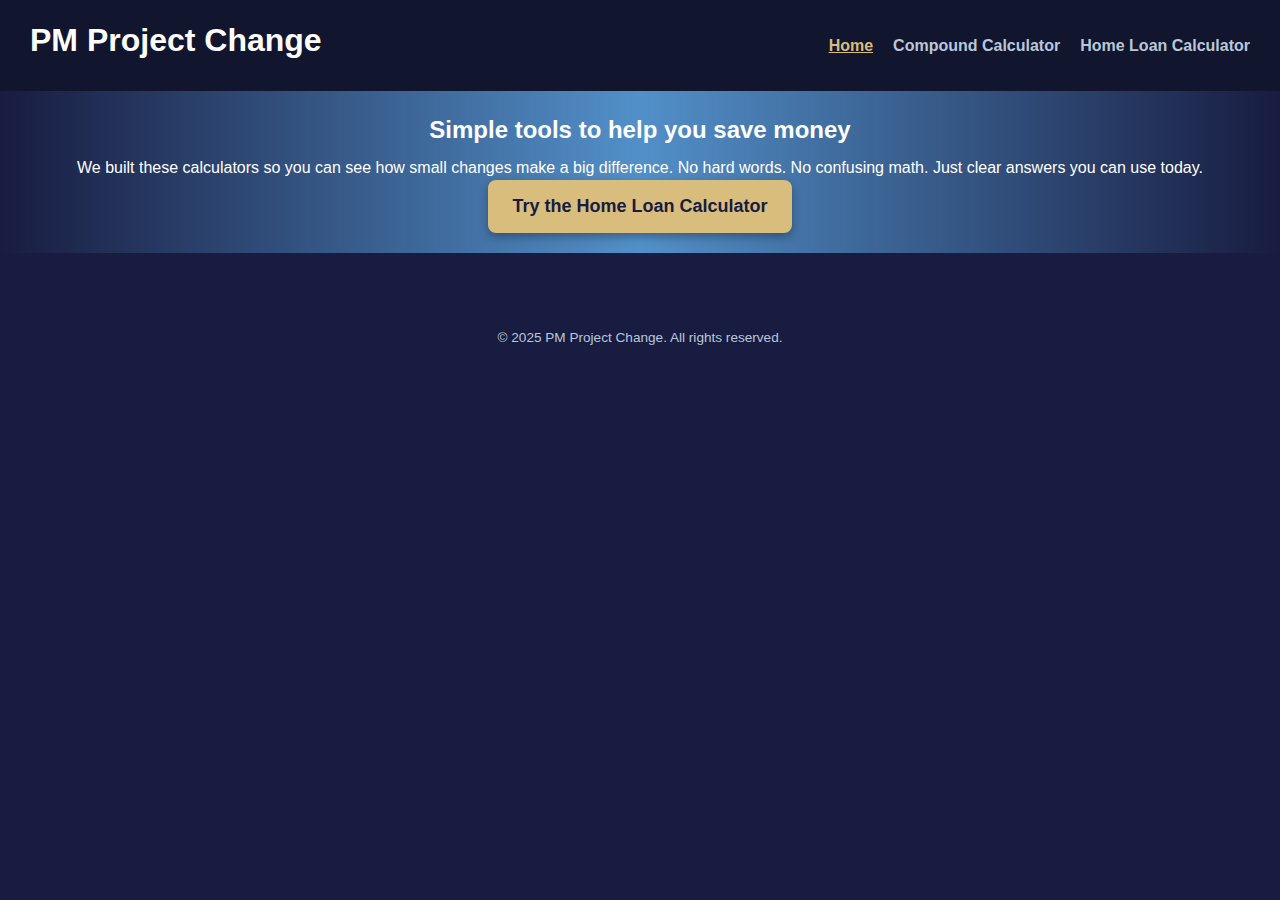
<file: index.html>
<!DOCTYPE html>
<html lang="en">
<head>
  <meta charset="UTF-8" />
  <meta name="viewport" content="width=device-width, initial-scale=1.0" />
  <title>PM Project Change | Finance Calculators</title>
  <link rel="stylesheet" href="styles.css" />
</head>
<body>
  <div id="site-header"></div>

  <!-- Hero Section -->
  <section class="hero">
    <h2>Simple tools to help you save money</h2>
    <p>We built these calculators so you can see how small changes make a big difference. 
       No hard words. No confusing math. Just clear answers you can use today.</p>
    <a href="repayments.html" class="cta-button">Try the Home Loan Calculator</a>
  </section>

  <!-- Footer -->
 <div id="site-footer"></div>
  <script src="Scripts/header.js"></script>
  <script src="Scripts/footer.js"></script>
</body>
</html>
</file>
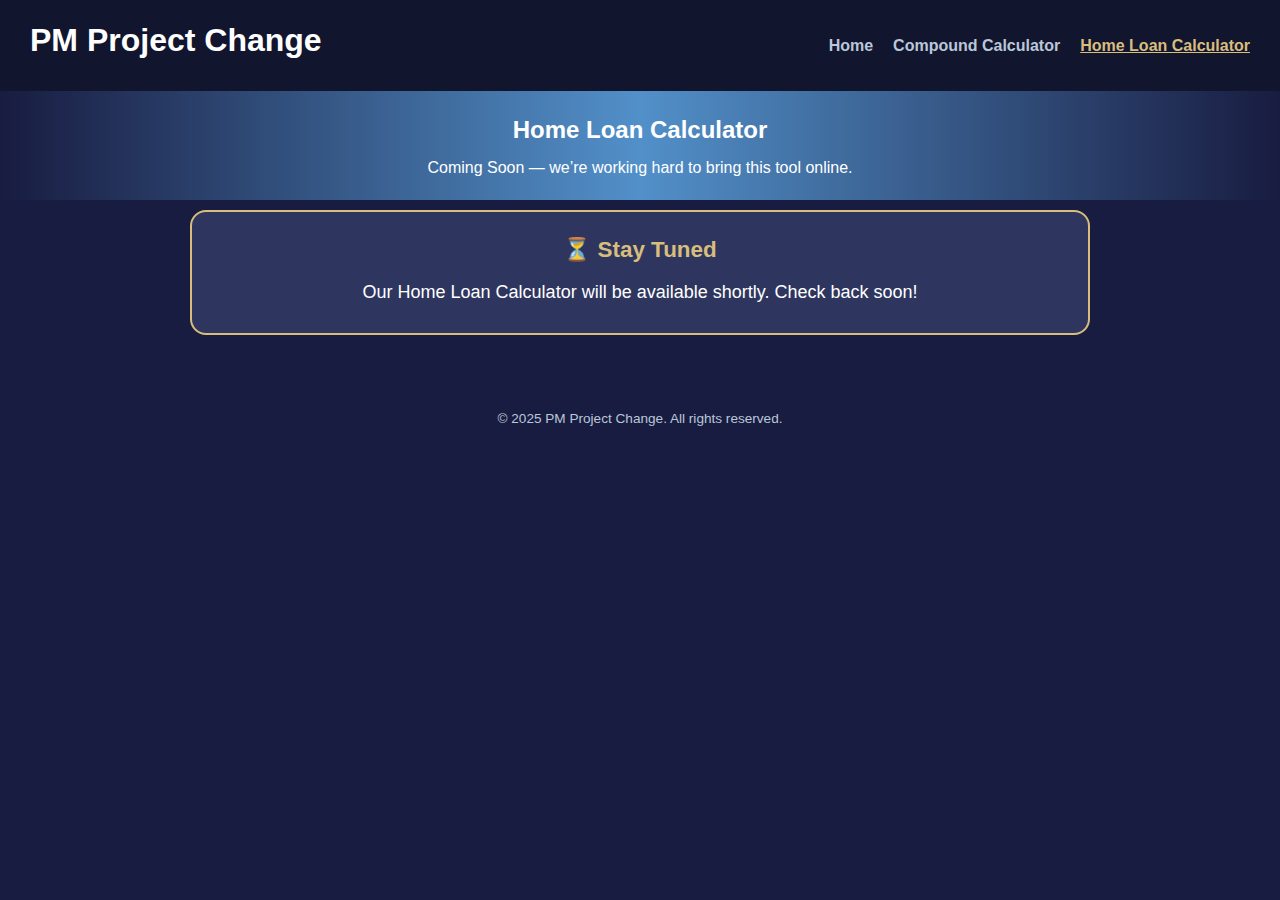
<file: homeloan.html>
<!DOCTYPE html>
<html lang="en">
<head>
  <meta charset="UTF-8">
  <meta name="viewport" content="width=device-width, initial-scale=1.0">
  <title>Home Loan Calculator - Coming Soon</title>
  <link rel="stylesheet" href="styles.css">
  <script src="Scripts/shared.js"></script>
</head>
<body>
  <!-- Header -->
  <div id="site-header"></div>

  <!-- Hero -->
  <section class="hero">
    <h2>Home Loan Calculator</h2>
    <p>Coming Soon — we’re working hard to bring this tool online.</p>
  </section>

  <!-- Content -->
  <main class="calculator-container">
    <div class="calc-section piggy-box">
      <h3>⏳ Stay Tuned</h3>
      <p>Our Home Loan Calculator will be available shortly. Check back soon!</p>
    </div>
  </main>

  <!-- Footer -->
  <div id="site-footer"></div>
  <script src="Scripts/header.js"></script>
  <script src="Scripts/footer.js"></script>
</body>
</html>
</file>
<file: styles.css>
/* ===== Brand & Global ===== */
body {
  margin: 0;
  font-family: 'Roboto', sans-serif;
  background: #181c40;
  color: #ffffff;
  line-height: 1.6;
}

h1, h2, h3 {
  font-family: 'Roboto', sans-serif;
  font-weight: bold;
  margin: 0 0 10px;
}

a {
  color: #d8bd7d;
  text-decoration: none;
}
a:hover {
  text-decoration: underline;
}

/* Larger font size for readability */
input, select, button, .calc-section label, .calc-section p {
  font-size: 18px;
}

/* Bold numbers in results */
.calc-section strong {
  font-size: 18px;
  font-weight: bold;
}

/* ===== Header ===== */
.site-header {
  background: #11152d;
  color: #fff;
  padding: 15px 30px;
  display: flex;
  justify-content: space-between;
  align-items: center;
}
.site-header .brand {
  font-size: 1.4rem;
  font-weight: bold;
  color: #faf2aa;
}
.site-header nav ul {
  list-style: none;
  margin: 0;
  padding: 0;
  display: flex;
  gap: 20px;
}
.site-header nav a {
  color: #b9c7d9;
  font-weight: bold;
}
.site-header nav a.active {
  color: #d8bd7d;
}

/* ===== Hero Section ===== */
.hero {
  text-align: center;
  padding: 20px 20px; /* smaller padding */
  background: linear-gradient(to right, #181c40 0%, #5290c9 50%, #181c40 100%);
  color: #fff;
}
.hero h2 {
  font-size: 1.5rem; /* shrink heading */
  margin-bottom: 5px;
}
.hero p {
  margin: 0;
  font-size: 1rem; /* smaller tagline */
}

.cta-button {
  display: inline-block;
  padding: 12px 24px;
  background: #d8bd7d;
  color: #181c40;
  border-radius: 8px;
  border: none;
  font-weight: bold;
}
.cta-button {
  display: inline-block;
  padding: 12px 24px;
  background: #d8bd7d;
  color: #181c40;
  border: none;
  border-radius: 8px;
  font-weight: bold;
  font-size: 18px;
  cursor: pointer;
  transition: all 0.3s ease;
  box-shadow: 0 4px 10px rgba(0,0,0,0.3);
}

.cta-button:hover {
  background: #faf2aa;
  transform: translateY(-2px);
  box-shadow: 0 6px 14px rgba(0,0,0,0.4);
}

.cta-button:focus {
  outline: 2px solid #d8bd7d;
  outline-offset: 2px;
}


/* ==== Calculator Container ==== */
.calculator-container {
  max-width: 900px;
  margin: 10px auto;
  padding: 0 20px;
}

/* ==== Calculator Sections ==== */
.calc-section {
  background: rgba(255,255,255,0.05);
  border: 2px solid rgba(255,255,255,0.1);
  border-radius: 16px;
  padding: 20px;
  margin-bottom: 15px;        /* spacing between inputs */
}

.calc-section h3 {
  margin-bottom: 15px;
  font-size: 1.4rem;   /* slightly larger than inputs */
  font-weight: bold;
  color: #d8bd7d;      /* gold */
}

/* ==== Form Labels & Inputs ==== */
label {
   flex: 1 1 200px;    /* each input grows, min width 200px */
  display: flex;
  flex-direction: column; /* stack label + input */
  flex: 1 1 calc(33.333% - 16px);
  min-width: 250px;
  margin-bottom: 14px;
  font-weight: bold;
  color: #fff;font-size:1rem;
}

input, select {
  width: 100%;
  padding: 14px 20px;   /* larger padding for big click/tap area */
  margin-top: 10px;     /* extra space between rows */
  border-radius: 8px;
  border: 2px solid #b9c7d9;
  background: #181c40;
  color: #fff;
  font-size: 18px;      /* 👀 bigger text for accessibility */
  box-sizing: border-box; /* padding won’t shrink input */
}
 
.input-grid {
  display: flex;
  flex-wrap: wrap;      /* allows rows to wrap */
  gap: 16px;            /* spacing between items */
}

.input-grid label {
  display: flex;
  flex-direction: column;
  flex: 1 1 calc(33.333% - 16px); /* 3 columns on desktop */
  min-width: 250px;               /* prevents squishing */
  font-weight: bold;
  color: #fff;
}

/* Inputs */
.input-grid input,
.input-grid select {
  width: 100%;
  padding: 14px 20px;
  margin-top: 10px;
  border-radius: 8px;
  border: 2px solid #b9c7d9;
  background: #181c40;
  color: #fff;
  font-size: 18px;
  box-sizing: border-box;
}


/* ===== Savings Boxes ===== */
.savings-box {
  background: rgba(255,255,255,0.08);
  border: 1px solid rgba(255,255,255,0.2);
  border-radius: 12px;
  padding: 12px;
  margin-top: 10px;
  font-size: 0.9rem;
  color: #fff;
}
.savings-line {
  display: flex;
  align-items: center;
  gap: 8px;
  margin-bottom: 6px;
}
.savings-line:last-child {
  margin-bottom: 0;
}
.icon-interest {
  color: #ff4d4f; /* red for money saved */
}
.icon-time {
  color: #ff9800; /* orange for time saved */
}
.savings-note {
  font-size: 0.8rem;
  opacity: 0.8;
}

/* ===== Piggy Bank Box ===== */
.piggy-box {
  background: #2e365f;
  border: 2px solid #d8bd7d;
  border-radius: 16px;
  text-align: center;
  padding: 20px;
}
.piggy-box h3 {
  margin-bottom: 10px;
  color: #d8bd7d;
}
/* Final outcome two-column layout */
#compoundSummary {
  display: grid;
  grid-template-columns: repeat(2, 1fr);
  gap: 15px;
  text-align: left;
  max-width: 600px;
  margin: 0 auto;
}

#compoundSummary p {
  margin: 5px 0;
  font-size: 18px;
}

/* Responsive: stack inputs on mobile */
@media (max-width: 768px) {
  .input-grid label {
    flex: 1 1 100%; /* full width */
    min-width: 100%;
  }
}


.piggy-box .outcome-grid p {
  margin: 5px 0;
  font-size: 18px;
}
/* Style for results */
.piggy-box p {
  font-size: 18px;
  margin: 6px 0;
}

.piggy-box p strong {
  color: #ffffff;
}

/* Highlight Final Balance */
.piggy-box p.final-balance strong {
  color: #d8bd7d; /* gold highlight */
  font-size: 20px;
}

.combined-savings {
  display: flex;
  justify-content: center;
  gap: 30px;
  margin-top: 10px;
  font-weight: bold;
}

/* ===== Loan Summary ===== */
.summary-grid {
  display: grid;
  grid-template-columns: repeat(2, 1fr);
  gap: 20px;
}
.summary-grid div {
  background: rgba(255,255,255,0.08);
  border-radius: 10px;
  padding: 10px;
  text-align: center;
}
.summary-value {
  font-size: 1.1rem;
  font-weight: bold;
  color: #d8bd7d;
}

/* ===== Amortization Table ===== */
.amortization-table {
  width: 100%;
  border-collapse: collapse;
  font-size: 0.9rem;
}
.amortization-table th,
.amortization-table td {
  border: 1px solid rgba(255,255,255,0.2);
  padding: 8px;
  text-align: right;
}
.amortization-table th {
  background: #2e365f;
  text-align: center;
}
.amortization-table td:first-child {
  text-align: center;
}
.amortization-table tr:nth-child(even) {
  background: rgba(255,255,255,0.05);
}
.amortization-table tr.font-bold {
  font-weight: bold;
  background: rgba(255,255,255,0.15);
}

/* ===== Footer ===== */
.site-footer {
  text-align: center;
  padding: 20px;
  font-size: 0.85rem;
  color: #b9c7d9;
  margin-top: 40px;
}


nav a.active {
  font-weight: bold;
  text-decoration: underline;
  color: #d8bd7d; /* gold highlight */
}
/* ==== Responsive (mobile view) ==== */
@media (max-width: 768px) {
.input-grid label {
    flex: 1 1 100%;
    min-width: 100%;
  }
}
</file>
